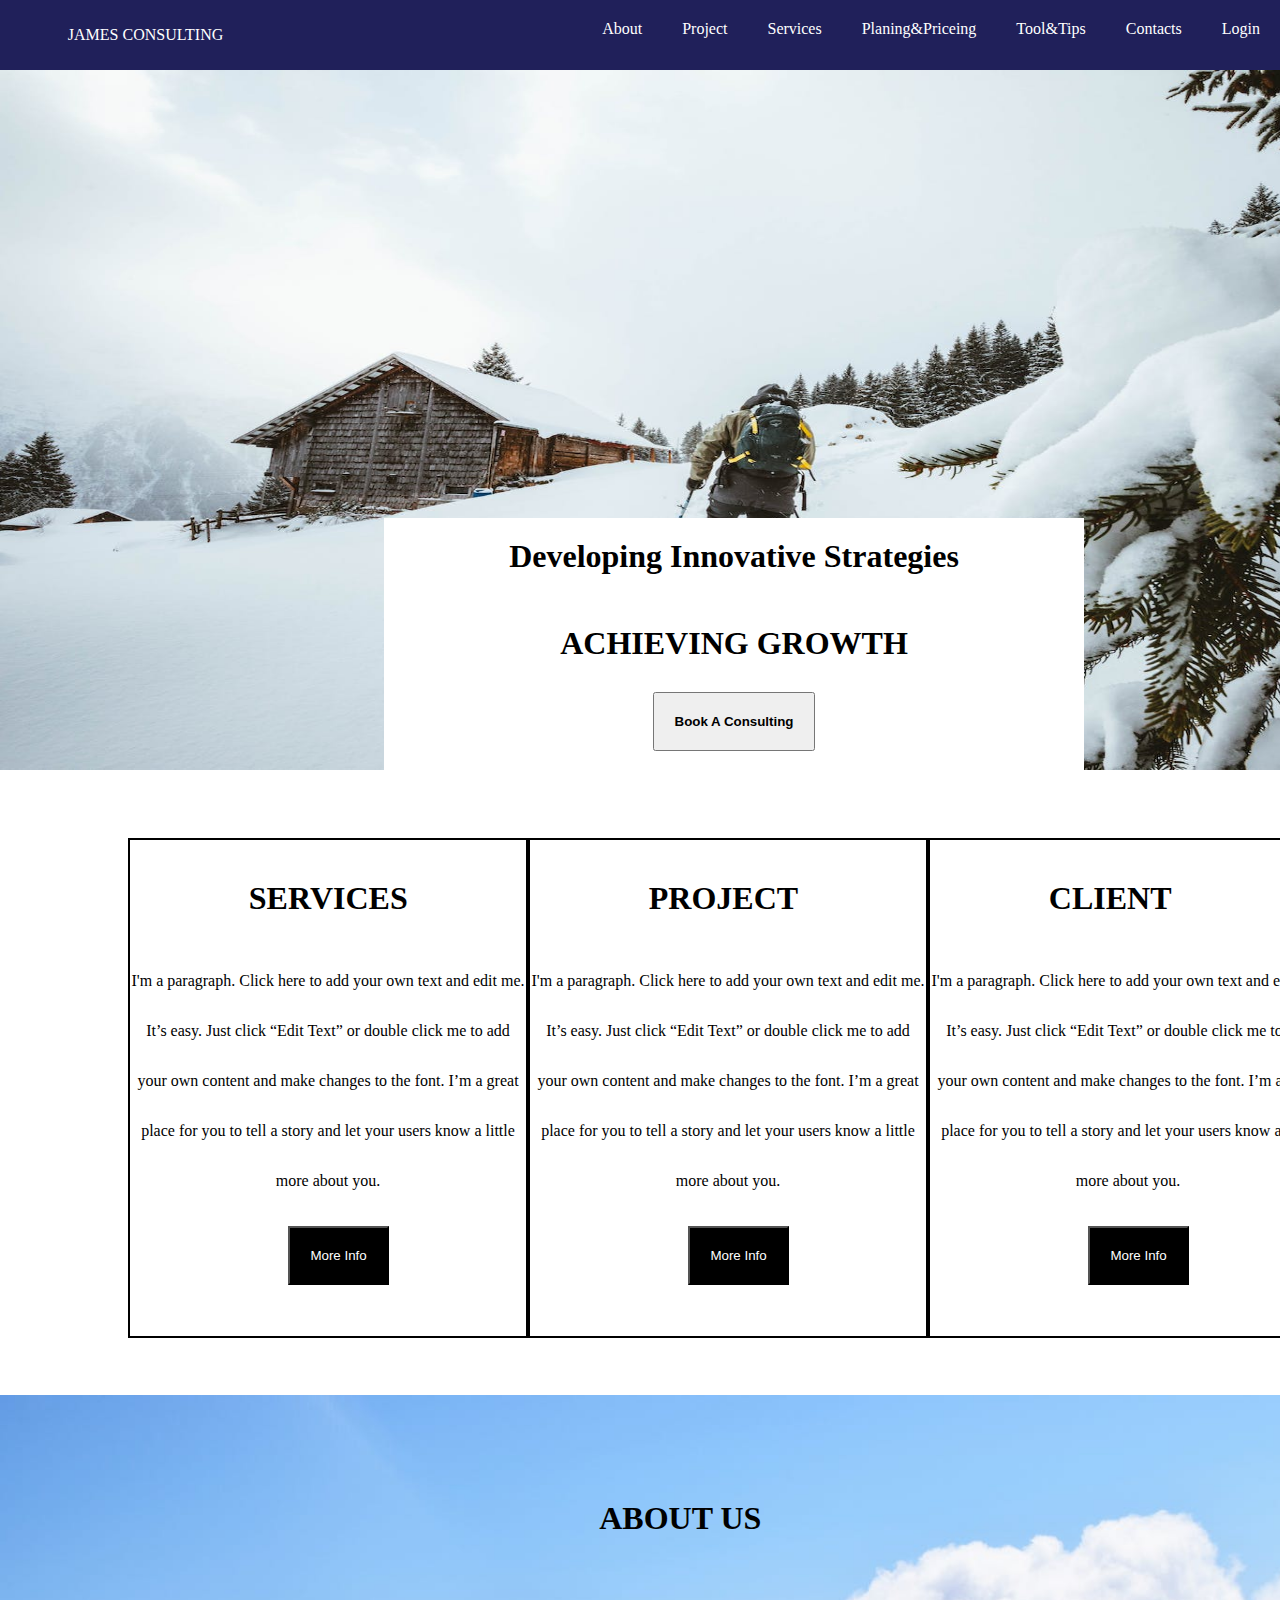
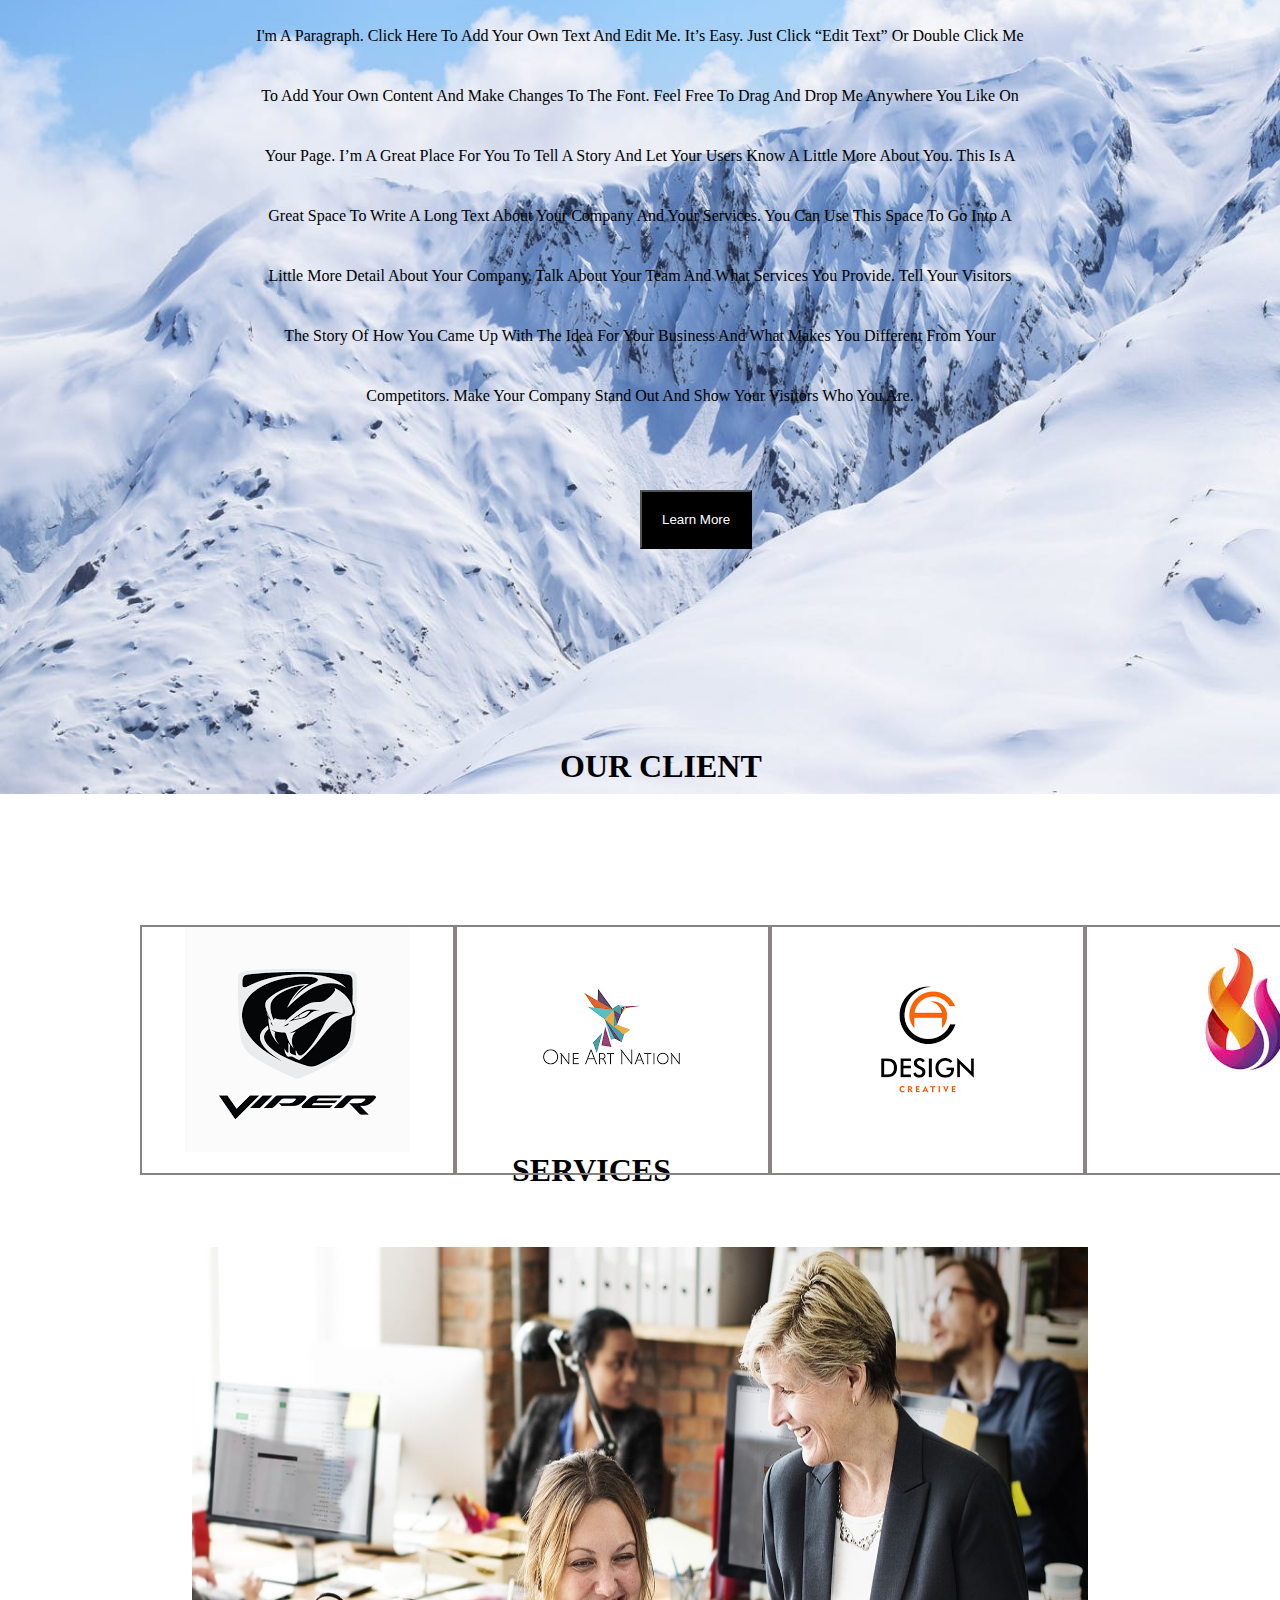
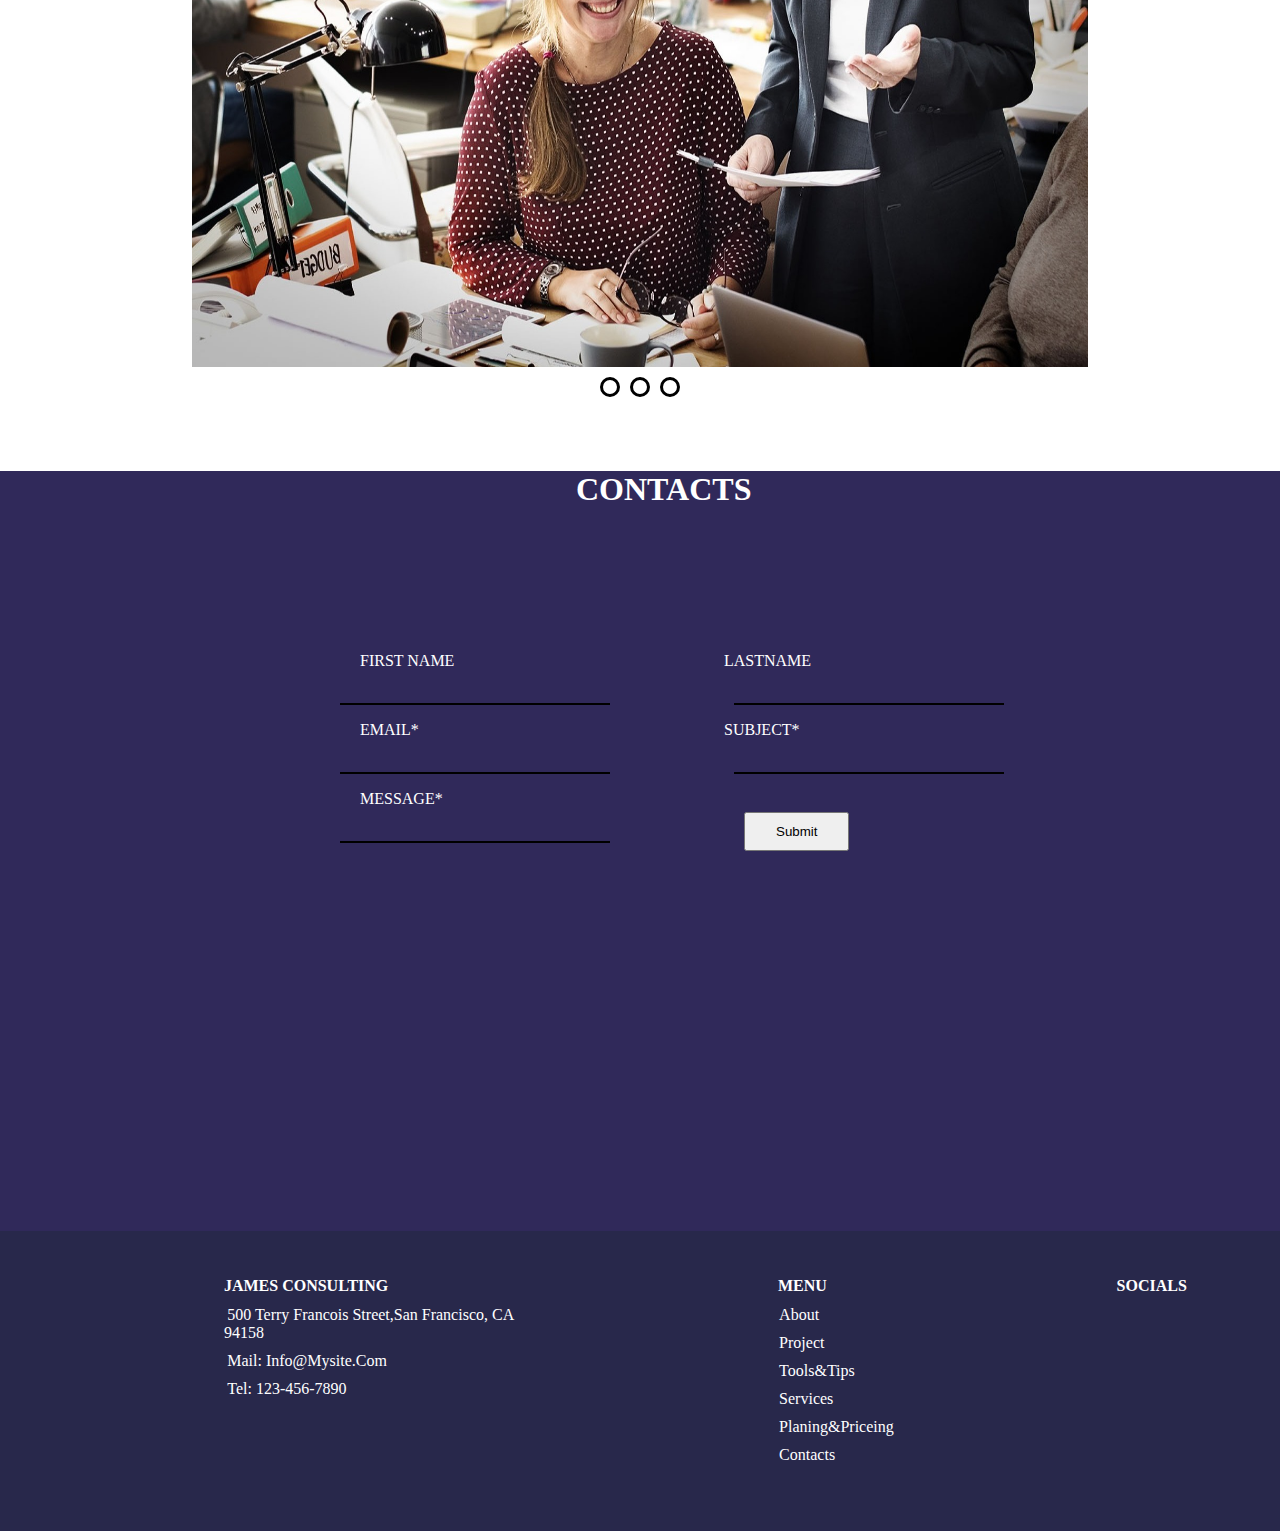
<file: index.html>
<!DOCTYPE html>
<html lang="en">
<head>
    <meta charset="UTF-8">
    <meta http-equiv="X-UA-Compatible" content="IE=edge">
    <meta name="viewport" content="width=device-width, initial-scale=1.0">
    <title>website</title>
    <link rel="stylesheet" href="style.css">
    <link rel="stylesheet" href="https://cdnjs.cloudflare.com/ajax/libs/font-awesome/6.2.1/css/all.min.css" integrity="sha512-MV7K8+y+gLIBoVD59lQIYicR65iaqukzvf/nwasF0nqhPay5w/9lJmVM2hMDcnK1OnMGCdVK+iQrJ7lzPJQd1w==" crossorigin="anonymous" referrerpolicy="no-referrer" />
</head>
<body>
    <div class="container">
        <div class="nav">
            <p>james consulting<p>
            
            <li><a href="about.html">about</a></li>
            <li><a href="project.html">project</a></li>
            <li><a  href="#slide">services</a></li>
            <li><a href="">planing&priceing</a></li>
            <li><a href="">tool&tips</a></li>
            <li><a href="#contact">contacts</a></li>
            <li><a href=""><i class="fa-regular fa-user"></i>login</a></li>
            
        </div>
        </div>
        <div class="post">
            <img src="images/post1.png" alt="do">
            <div class="postin">
            <h1>Developing Innovative Strategies<h1>
                <p>ACHIEVING GROWTH</p>
                <button>book a consulting</button>
            </div>
        </div>
            <div class="col">
                <div class="n1">
                    <h1>services</h1>
                    <p>I'm a paragraph. Click here to add your own text and edit me. It’s easy. Just click “Edit Text” or double click me to add your own content and make changes to the font. I’m a great place for you to tell a story and let your users know a little more about you.</p>
                    <button>more info</button>
                </div>
                <div class="n1">
                    <h1>project</h1>
                    <p>I'm a paragraph. Click here to add your own text and edit me. It’s easy. Just click “Edit Text” or double click me to add your own content and make changes to the font. I’m a great place for you to tell a story and let your users know a little more about you.</p>
                    <button>more info</button>
                </div>
                <div class="n1">
                    <h1>client</h1>
                    <p>I'm a paragraph. Click here to add your own text and edit me. It’s easy. Just click “Edit Text” or double click me to add your own content and make changes to the font. I’m a great place for you to tell a story and let your users know a little more about you.</p>
                    <button>more info</button>
                </div>
            </div>
            <div class="about">
            <h1>about us</h1>
            <img src="images/snow1.png" alt="do">
            </div>
        </div>
            <div class="abo">
                
                   <p> I'm a paragraph. Click here to add your own text and edit me. It’s easy. Just click “Edit Text” or double click me to add your own content and make changes to the font. Feel free to drag and drop me anywhere you like on your page. I’m a great place for you to tell a story and let your users know a little more about you.

                    This is a great space to write a long text about your company and your services. You can use this space to go into a little more detail about your company. Talk about your team and what services you provide. Tell your visitors the story of how you came up with the idea for your business and what makes you different from your competitors. Make your company stand out and show your visitors who you are.
                    </p>
                    <button>learn more</button>
                </div>
                <div class="our">
                    <h1>our client</h1>
                <div class="icons" id="slide">
                    <div class="icon4">
                        <img src="images/li1.png" alt="li1">

                    </div>
                    <div class="icon4">
                        <img src="images/li2.png" alt="li1">

                    </div>
                    <div class="icon4">
                        <img src="images/li3.png" alt="li1">

                    </div>
                    <div class="icon4">
                        <img src="images/li4.png" alt="li1">

                    </div>
                    </div>
                 </div>
                </div>
                <div class="se">
                    <h1>services</h1>
                </div>
                <div class="slider">
           
                    <div class="slide">
                        
                    <div class="images">
                        <input type="radio" name="alide" id="img1" checked>
                        <input type="radio" name="alide" id="img2">
                        <input type="radio" name="alide" id="img3">
                       
                        <img src="images/op.png" class="m1" alt="imag1">
                        <img src="images/op.png" class="m2" alt="imag2">
                        <img src="images/op.png" class="m3" alt="imag3">
                        
                    </div>
                    
                    <div class="dots">
                        <label for="img1"></label>
                        <label for="img2"></label>
                        <label for="img3"></label>
                        
                    </div>
                </div>
                </div>
                <div class="con" id="contact">
                    <h1>contacts</h1>
                    <div class="contcts">
                    
                    <div class="right">
                        <label for="name"> first name</label>
                        <br>
                        <input type="text" id="name">
                        <br>
                        <label for="email">email*</label>
                        <br>
                        <input type="email" id="email">
                        <br>
                        <label for="message">message*</label>
                        <br>
                        <input type="text" id="message">
                    </div>
                    <div class="left">
                        <label for="lastname">lastname</label>
                        <br>
                        <input type="text" id="name">
                        <br>
                        <label for="subject">subject*</label>
                        <br>
                        <input type="text" id ="sub">
                        <br>
                        <button>submit</button>
                    </div>
                    <div class="map">
                        <p><iframe src="https://www.google.com/maps/embed?pb=!1m14!1m8!1m3!1d10255.708394927646!2d8.0503726!3d50.0127216!3m2!1i1024!2i768!4f13.1!3m3!1m2!1s0x0%3A0xbb6e9a33ddeb00e6!2sJames%20Consulting!5e0!3m2!1sen!2sin!4v1671120987021!5m2!1sen!2sin" width="600" height="450" style="border:0;" allowfullscreen="" loading="lazy" referrerpolicy="no-referrer-when-downgrade"></iframe></p>
                      </div>
                      

                    <div class="footer">
                        <div class="row">
                            <div class="footer-col">
                                <h4>james consulting</h4>
                                <ul>
                                <li><a href="#">500 Terry Francois Street,San Francisco, CA 94158</a></li>
                                <li><a href="#">Mail: info@mysite.com</a></li>
                                <li><a href="#">Tel: 123-456-7890</a></li>
                            </ul>
                            </div>
                            <div class="footer-col">
                                <h4>menu</h4>
                                <ul>
                                <li><a href="#">about</a></li>
                                <li><a href="#">project</a></li>
                                <li><a href="#">tools&tips</a></li>
                                <li><a href="#">services</a></li>
                                <li><a href="#">planing&priceing</a></li>
                                <li><a href="#">contacts</a></li>
                            </ul>
                            </div>
                            <div class="footer-col">
                                <div class="social-item">
                                <h4>socials</h4>
                                <br>
                                <br>
                                <a href="#"><i class="fa-brands fa-instagram"></i></a>
                                <a href="#"><i class="fa-brands fa-facebook"></i></a>
                                <a href="#"><i class="fa-brands fa-whatsapp"></i></a>
                                <a href="#"><i class="fa-brands fa-linkedin"></i></a>
                            
                            </div>
                            </div>
                        </div>
                   
                
                 
                
            
                
        
           
            
        
        
        
    
    
    
</body>
</html>
</file>
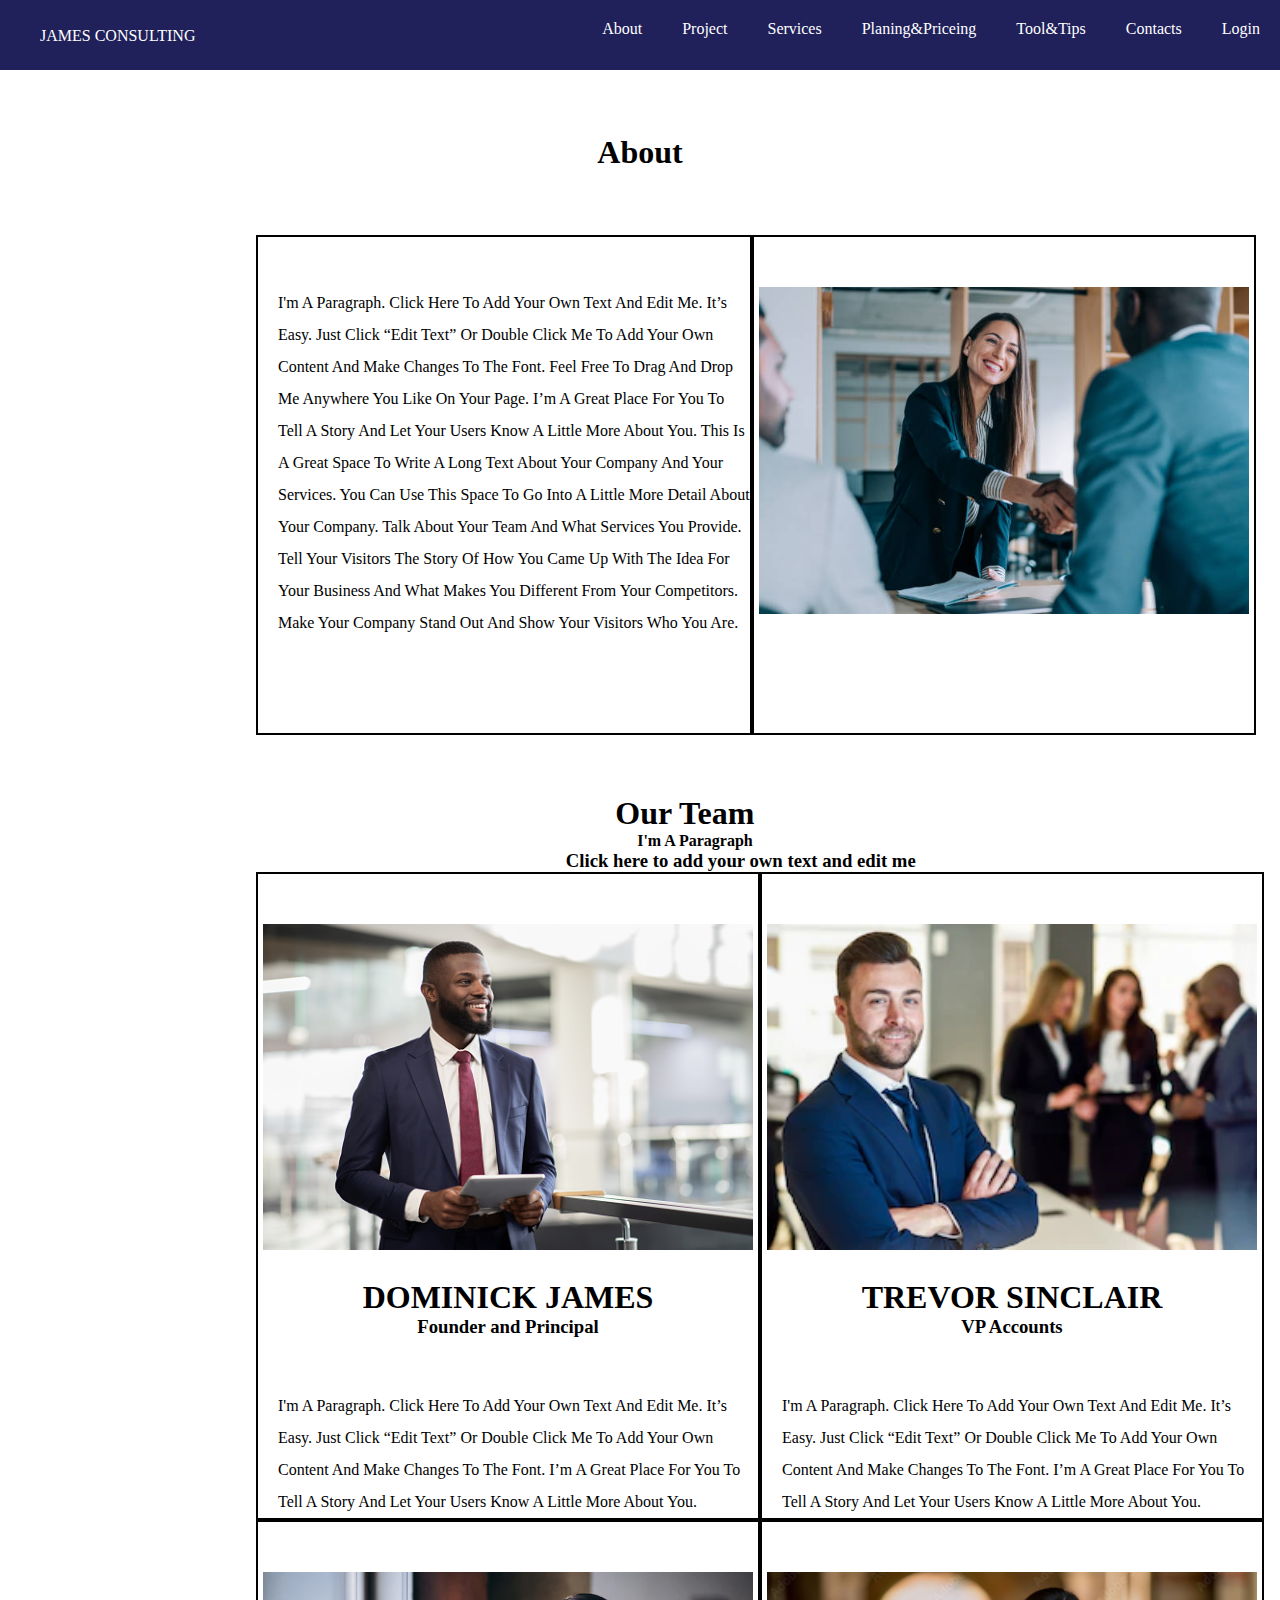
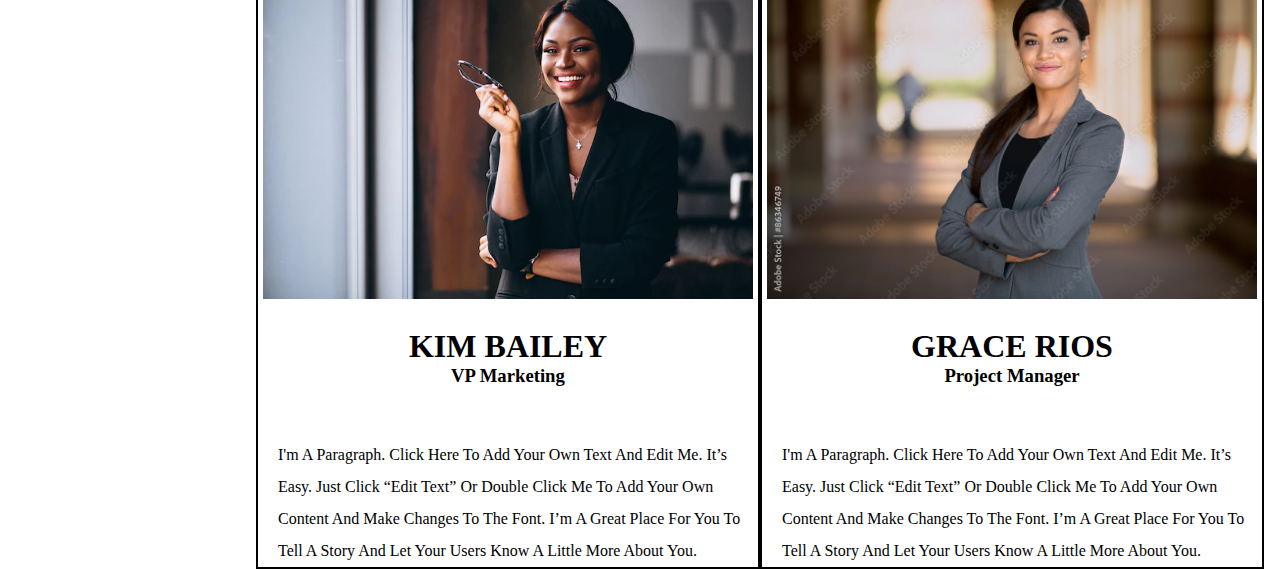
<file: about.html>
<!DOCTYPE html>
<html lang="en">
<head>
    <meta charset="UTF-8">
    <meta http-equiv="X-UA-Compatible" content="IE=edge">
    <meta name="viewport" content="width=device-width, initial-scale=1.0">
    <title>about</title>
    <link rel="stylesheet" href="about.css">

</head>
<body>
    <div class="container">
        <div class="nav">
            <p>james consulting<p>
            
            <li><a href="">about</a></li>
            <li><a href="">project</a></li>
            <li><a  href="">services</a></li>
            <li><a href="">planing&priceing</a></li>
            <li><a href="">tool&tips</a></li>
            <li><a href="">contacts</a></li>
            <li><a href=""><i class="fa-regular fa-user"></i>login</a></li>
            
        </div>
        </div>
    
    <h1>about</h1>
    <header>
        <div class="abo">
        <div class="text">
        <p>I'm a paragraph. Click here to add your own text and edit me. It’s easy. Just click “Edit Text” or double click me to add your own content and make changes to the font. Feel free to drag and drop me anywhere you like on your page. I’m a great place for you to tell a story and let your users know a little more about you.
            ​      This is a great space to write a long text about your company and your services. You can use this space to go into a little more detail about your company. Talk about your team and what services you provide. Tell your visitors the story of how you came up with the idea for your business and what makes you different from your competitors. Make your company stand out and show your visitors who you are.</p>
        </div>
        <div class="photo">
            <img src="images/t1.png" alt="do">
        </div>  
        </div>
        <div class="pra">
            <h1>our team</h1>
            <h4>I'm a paragraph</h4> 
            <h3>Click here to add your own text and edit me</h3>
        </div>
        <div class="four">
            <div class="person1">
                <img src="images/pre2.png" alt="do">
                <h1>DOMINICK JAMES</h1>
                <h3>Founder and Principal</h3>
                <p>I'm a paragraph. Click here to add your own text and edit me. It’s easy. Just click “Edit Text” or double click me to add your own content and make changes to the font. I’m a great place for you to tell a story and let your users know a little more about you.

                </p>           
             </div>
             <div class="person2">
                <img src="images/pre22.png" alt="do">
                <h1>TREVOR SINCLAIR</h1>
                <h3>VP Accounts</h3>
                <p>I'm a paragraph. Click here to add your own text and edit me. It’s easy. Just click “Edit Text” or double click me to add your own content and make changes to the font. I’m a great place for you to tell a story and let your users know a little more about you.

                </p>           
             </div>
        </div>
             <div class="two">
             <div class="person3">
                <img src="images/pre3.png" alt="do">
                <h1>KIM BAILEY</h1>
                <h3>VP Marketing</h3>
                <p>I'm a paragraph. Click here to add your own text and edit me. It’s easy. Just click “Edit Text” or double click me to add your own content and make changes to the font. I’m a great place for you to tell a story and let your users know a little more about you.

                </p>           
             </div>
             <div class="person4">
                <img src="images/pre4.png" alt="do">
                <h1>GRACE RIOS</h1>
                <h3>Project Manager</h3>
                <p>I'm a paragraph. Click here to add your own text and edit me. It’s easy. Just click “Edit Text” or double click me to add your own content and make changes to the font. I’m a great place for you to tell a story and let your users know a little more about you.

                </p>           
             </div>
            

        </div>
          
    </header>
</body>
</html>
</file>
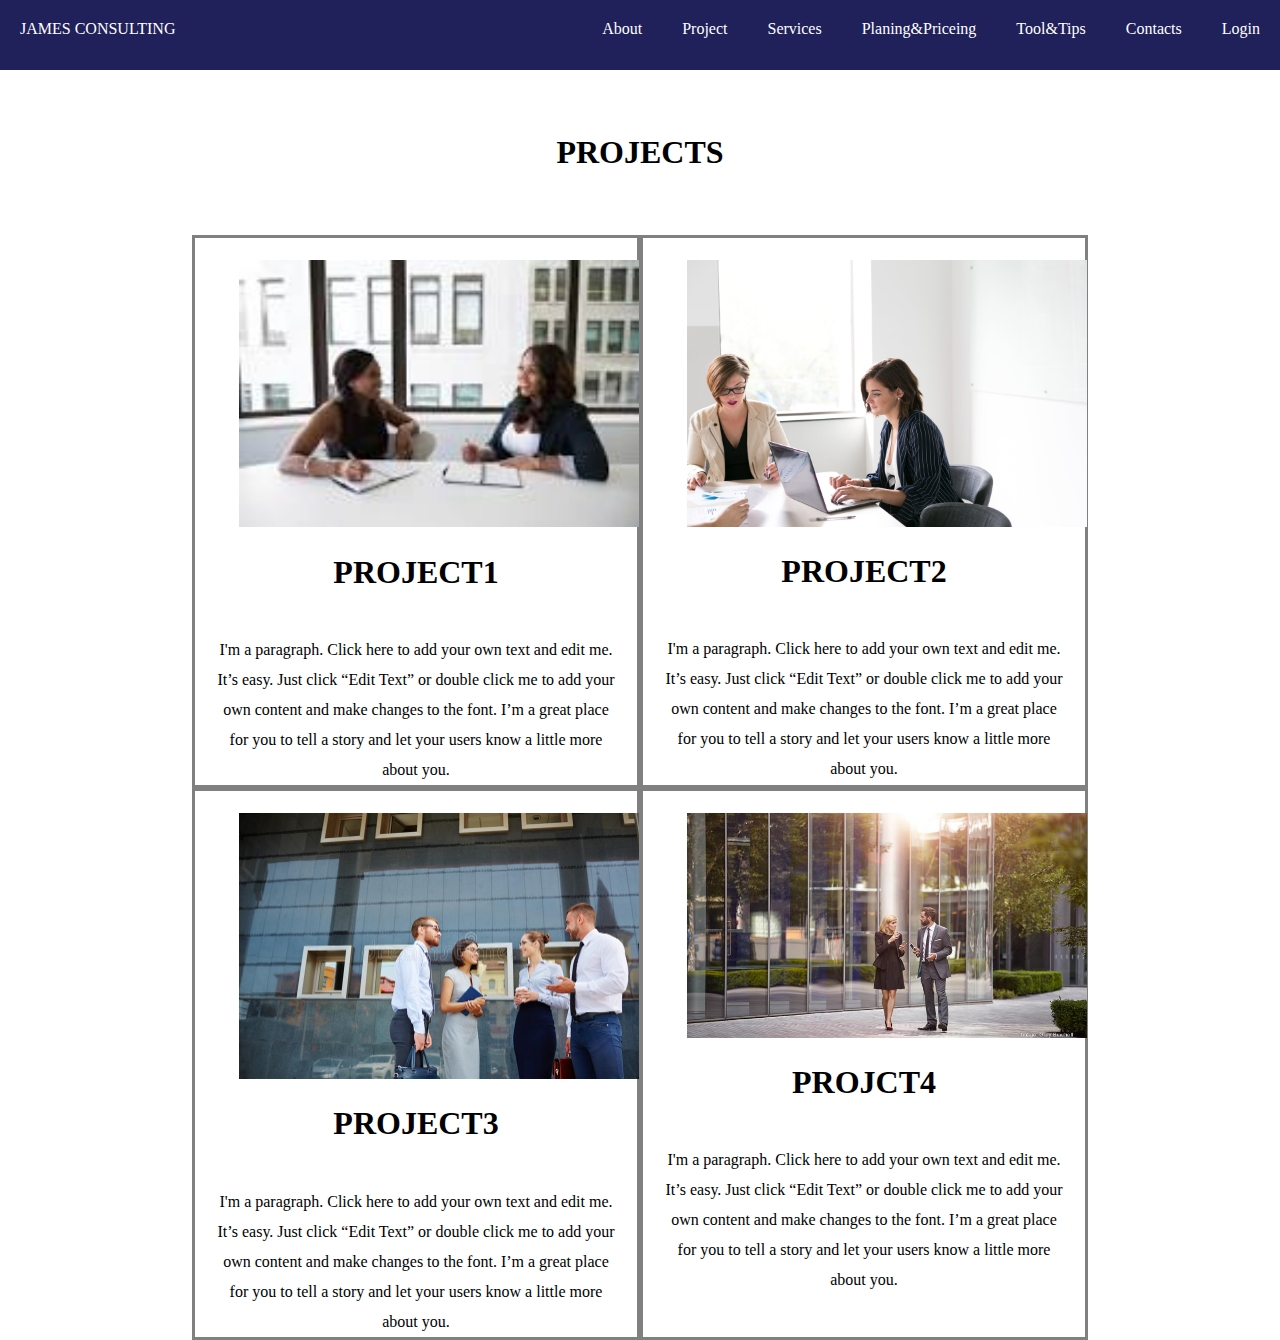
<file: project.html>
<!DOCTYPE html>
<html lang="en">
<head>
    <meta charset="UTF-8">
    <meta http-equiv="X-UA-Compatible" content="IE=edge">
    <meta name="viewport" content="width=device-width, initial-scale=1.0">
    <title>project</title>
    <link rel="stylesheet" href="project.css">
</head>
<body>
    <div class="container">
        <div class="nav">
            <p>james consulting<p>
            
            <li><a href="">about</a></li>
            <li><a href="">project</a></li>
            <li><a  href="">services</a></li>
            <li><a href="">planing&priceing</a></li>
            <li><a href="">tool&tips</a></li>
            <li><a href="">contacts</a></li>
            <li><a href=""><i class="fa-regular fa-user"></i>login</a></li>
            
        </div>
        </div>
        <h1>projects</h1>
        
        <div class="four">
            <div class="person1">
                <img src="images/proj1.png" alt="do">
                <h1>project1</h1>
                <p>I'm a paragraph. Click here to add your own text and edit me. It’s easy. Just click “Edit Text” or double click me to add your own content and make changes to the font. I’m a great place for you to tell a story and let your users know a little more about you.</p>           
             </div>
             <div class="person2">
                <img src="images/proj2.png" alt="do">
                <h1>project2</h1>
                
                <p>I'm a paragraph. Click here to add your own text and edit me. It’s easy. Just click “Edit Text” or double click me to add your own content and make changes to the font. I’m a great place for you to tell a story and let your users know a little more about you.

                </p>           
             </div>
        </div>
             <div class="two">
             <div class="person3">
                <img src="images/proj3.png" alt="do">
                <h1>project3</h1>
                
                <p>I'm a paragraph. Click here to add your own text and edit me. It’s easy. Just click “Edit Text” or double click me to add your own content and make changes to the font. I’m a great place for you to tell a story and let your users know a little more about you.

                </p>           
             </div>
             <div class="person4">
                <img src="images/proj4.png" alt="do">
                <h1>projct4</h1>
                
                <p>I'm a paragraph. Click here to add your own text and edit me. It’s easy. Just click “Edit Text” or double click me to add your own content and make changes to the font. I’m a great place for you to tell a story and let your users know a little more about you.

                </p>           
             </div>
            

        </div>
    
</body>
</html>
</file>
<file: style.css>
*{
    margin: 0;
    padding: 0;
    box-sizing: border-box;
}
.container{
    width: 100%;
    position: sticky;
    top: 0;
    z-index: 1;
}
.nav{
    background-color: rgb(32, 32, 90);
    width: 100%;
    height: 70px;
    color: white;
    display: flex;
   
    
   
   
}
.nav p{
    margin-top: 2%;
    text-align: center;
    width: 350px;
    /*background-color: aqua;*/
    height: 20px;
    color: white;
    text-transform: uppercase;
    
}
.nav li{
    list-style: none;
    
}
.nav li a{

   padding-top: 20px;
   text-decoration: none;
   display: flex;
   justify-content: space-between;
   color: white;
   padding: 20px;
   text-transform: capitalize;
  
}
.post{
    width:100%;
    position: absolute;
    
}
.post img{
 width: 1499px;
 height: 700px;
 position:absolute;
 
 

}
.post .postin{
   position: absolute;
    margin-left: 30%;
   width: 700px;
   height: 300px;
   text-align: center;
   background-color:white;
    margin-top: 35%;
}
.postin h1{
    padding-top: 20px;

}
.postin p{
    padding-top: 30px;
}
.postin button{
    margin-top: 30px;
    padding: 20px;
    text-transform: capitalize;
    font-weight: bold;
}
.postin button:hover{
    background-color: rgb(18, 18, 19);
    color: white;
}
.col{
    position: absolute;
    margin-top: 60%;
    display: flex;
    margin-left: 10%;
    margin-right: 10%;
    
}
.n1{
    border: 2px solid black;
    width: 400px;
    height: 500px;
}
.n1 h1{
    margin-top: 10%;
    margin-left: 30%;
    text-transform: uppercase;
}
.n1 p{
    margin-top: 10%;
    line-height: 50px;
    text-align: center;
}
.n1 button{
    margin-top: 5%;
    margin-left: 40%;
    padding: 20px;
    color: white;
    background-color: black;
    text-transform: capitalize;
}
.n1 button:hover{
    background-color:white;
    color: black;
}
.about{
    position: absolute;
    margin-top: 100%;
}


.about h1{
    position: absolute;
    margin-top: 10%;
    margin-left: 40%;
    text-transform: uppercase;
}
.about img{
    margin-top: 3%;
    width: 1498px;
   
}
 .abo{
    position: absolute;
    margin-top: 110%;
}
.abo p{
    margin-top: 10%;
    text-align: center;
    line-height: 60px;
    margin-left: 20%;
    margin-right: 20%;
    text-transform: capitalize;
}
.abo button{
    margin-left: 50%;
    margin-top: 5%;
    padding: 20px;
    text-transform: capitalize;
    color: white;
    background-color: black;
}
.abo button:hover{
    color: black;
    background-color: white;
}
.our{
    position: absolute;
    margin-top: 178%;
    
    
}
.our h1{
    margin-left: 40%;
    text-transform: uppercase;
}
.icons{
    margin-top: 10%;
    display: flex;
    margin-left: 10%;
   
}
.icon4{
    border: 2px solid rgb(136, 132, 132);
    width: 350px;
    height: 250px;
    text-align: center;
    
}
.se{
    margin-top: 210%;
    margin-left: 40%;
    text-transform: uppercase;
    line-height: 25px;
}
.slider{
    margin-top: 5%;
    display: flex;
    justify-content: center;
    align-items: center;

}
.slide{
    position: relative;
    width: 70%;
    overflow: hidden;
}
.images{
    display: flex;
    width: 100%;
}
.images img{
    height: 720px;
    width: 100%;
    transition: all 0.15s ease;
}
.images input{
    display: none;

}
.dots{
    display: flex;
    justify-content: center;
    margin: 5px;
}
.dots label{
    height: 20px;
    width: 20px;
    border-radius: 50%;
    cursor: pointer;
    border: solid black;
    transition: all 0.15s ease;
    margin: 5px;
}
.dots label:hover{
    background-color: blue;
}

#img1:checked~.m1{
    margin-left: 0;
}
#img2:checked~.m2{
    margin-left:-100%;
}
#img3:checked~.m3{
    margin-left: -200%;
}
.con{
    background-color: rgb(48, 41, 90);
    height: 890px;
    position: sticky;
    top: 0;
    z-index: 1;
}
.con h1{
    margin-left: 45%;
   margin-top: 5%;
   color: white;
   text-transform: uppercase;


}
.contcts{
    display: flex;
    margin-top: 10%;
    justify-content:space-evenly;
    align-items: center;
    
    
}
.right{
    position: relative;
    width: 500px;
    height: 300px;
    margin-left: 25%;
    color: white;
    /*background-color: cornflowerblue;*/
}
.right label{
    text-transform: uppercase;
    margin-top: 20px;
    line-height: 50px;
    margin-left: 40px;
    

}
.right input{
    outline-style: none;
    margin-left: 20px;
    line-height: 10px;
    border: none;
    width: 270px;
    background-color: transparent;
    border-bottom: 2px solid black;
    
    
}
.left{
    position: relative;
    margin-right: 15%;
    width: 500px;
    height: 300px;
    color:white;
    /*background-color: cornflowerblue;*/
}
.left label{
    text-transform: uppercase;
    margin-top: 20px;
    line-height: 50px;
    margin-left: 20px;

}
.left input{
    outline-style: none;
    margin-left: 30px;
    line-height: 10px;
    border: none;
    width: 270px;
    background-color: transparent;
    outline-color: black;
    border-bottom: 2px solid black;
    
    
}
.left button{
    margin-left: 40px;
    margin-top: 10%;
    padding-left: 30px;
    padding-right: 30px;
    text-align: center;
    padding-top: 10px;
    padding-bottom: 10px;
   text-transform: capitalize;
}
.left button:hover{
    color:white;
    background-color: black;
}
.map{
    position: absolute;
    margin-top: 45%;
}
.footer{
   background-color: rgb(40, 40, 75);
   position: absolute;
   margin-top: 93%;
   width: 100%;
   
}
.row{
    
display: flex;
width: 1493px;
height: 300px;
}
.footer-col{
    margin-top: 3%;
    margin-left:15%;
}
.footer-col h4{
    color: white;
    padding-right: 12px;
    text-transform: uppercase;
    line-height: 20px;
    
}
.footer-col  ul {
    list-style: none;
    
}
.footer-col  li {
   
   padding-top: 10px;
  
   
}
.footer-col  li a{
    margin-top: 10%;
    text-decoration: none;
    color: white;
    margin-left: 1%;
    text-align:center;
    align-items: center;
    text-transform: capitalize;
}

.footer-col  li a:hover{
    color: aqua;
}
.social-item  a{
   background-color: aliceblue;

}
.social-item  a:hover{
    color:white;
    background-color: black;
}
</file>
<file: about.css>
*{
    margin: 0;
    padding: 0;
    box-sizing: border-box;
}
body{
    background-color: white;
}
.container{
    width: 100%;
    position: sticky;
    top: 0;
    
}
.nav{
    background-color: rgb(32, 32, 90);
    width: 100%;
    height: 70px;
    color: white;
    display: flex;
   
    
   
   
}
.nav p{
   
    width: 350px;
    padding: 20px;
    text-transform: uppercase;
    
}
.nav li{
    list-style: none;
    
}
.nav li a{

   padding-top: 20px;
   text-decoration: none;
   display: flex;
   justify-content: space-between;
   color: white;
   padding: 20px;
   text-transform: capitalize;
  
}

h1{
    text-align: center;
    margin-top: 5%;
    text-transform:uppercase;
    font-weight: 25px;
}
.abo{
     display: flex;
     width: 1000px;
     margin-left: 20%;
     margin-top: 5%;
    
}
.text{
    border: 2px solid black;
    width: 700px;
    height: 500px;

}
p{
    padding-top: 50px;
    margin-left: 20px;
    text-transform: capitalize;
    line-height: 32px;
}
.photo{
    border: 2px solid black;
    width: 700px;
}
 img{
    width: 500px;
   padding-top: 50px;
   padding-left: 5px;
   padding-right: 5px;

}
.pra{
    margin-top: 3%;
    margin-left: 7%;
}
h1{
    text-transform: capitalize;
    font-weight: 32px;
}
 .pra h4{
    text-transform: capitalize;
    margin-left: 46%;

    
 }
 .pra h3{
    margin-left: 40%;

 }
.four{
    display: flex;
    width: 500px;
    margin-left: 20%;
    margin-right: 20%;
   
}
.person1{
    border: 2px solid black;

}
.person1 h1{
    text-align: center;
}
.person1 h3{
    text-align: center;
}
.person1 p{
     margin-block-start: 2px;
}
.person2{
    border: 2px solid black;
}
.person2 h1{
    text-align: center;
}
.person2 h3{
    text-align: center;
}
.person2 p{
     margin-block-start: 2px;
}

.two{
    display: flex;
    width: 500px;
    margin-left: 20%;
    margin-right: 20%
}
.person3{
    border: 2px solid black;

}
.person3 h1{
    text-align: center;
}
.person3 h3{
    text-align: center;
}
.person3 p{
     margin-block-start: 2px;
}

.person4{
    border: 2px solid black;

}
.person4 h1{
    text-align: center;
}
.person4 h3{
    text-align: center;
}
.person4 p{
     margin-block-start: 2px;
}
</file>
<file: project.css>
*{
    margin: 0;
    padding: 0;
    box-sizing: border-box;
}




.container{
    width: 100%;
    position: sticky;
    top: 0;
   
}
.nav{
    background-color: rgb(32, 32, 90);
    width: 100%;
    height: 70px;
    color: white;
    display: flex;
}
.nav p{
   
    width: 350px;
    padding: 20px;
    text-transform: uppercase;
    
}
.nav li{
    list-style: none;
    
}
.nav li a{

   padding-top: 20px;
   text-decoration: none;
   display: flex;
   justify-content: space-between;
   color: white;
   padding: 20px;
   text-transform: capitalize;
  
}
h1{
    text-align: center;
    margin-top: 5%;
    text-transform: uppercase;
}
.four{
    display: flex;
    width:70%;
    height: 40%;
    margin-top: 5%;
    margin-left: 15%;
    margin-right: 20%;
   
}

.person1{
    
    border: 3px solid gray;

}
.person1 img{
    width: 400px;
    margin-top: 5%;
    margin-left:10%;
}
.person1 h1{
   margin-top: 5%;
    text-align: center;
}

.person1 p{
    margin-top: 10%;
     text-align: center;
     line-height: 30px;
     padding-left: 20px;
     padding-right: 20px;
}

.person2{
    border: 3px solid gray;
}
.person2 img{
    width: 400px;
    margin-top: 5%;
    margin-left: 10%;
}
.person2 h1{
    margin-top: 5%;
    text-align: center;
}

.person2 p{
    margin-top: 10%;
    text-align: center;
    line-height: 30px;
    padding-left: 20px;
    padding-right: 20px;

}

.two{
    display: flex;
    width: 70%;
    margin-left: 15%;
    margin-right: 20%
}
.person3{
   
    border: 3px solid gray;

}
.person3 img{
    width: 400px;
    margin-top: 5%;
    margin-left: 10%;
}
.person3 h1{
    text-align: center;
}

.person3 p{
    margin-top: 10%;
    text-align: center;
    line-height: 30px;
    padding-left: 20px;
    padding-right: 20px;

}

.person4{
    border: 3px solid gray;

}
.person4 img{
    width: 400px;
    margin-top: 5%;
    margin-left: 10%;
    
}
.person4 h1{
    text-align: center;

}
.person4 p{
    margin-top: 10%;
    text-align: center;
    line-height: 30px;
    padding-left: 20px;
    padding-right: 20px;

}
</file>
